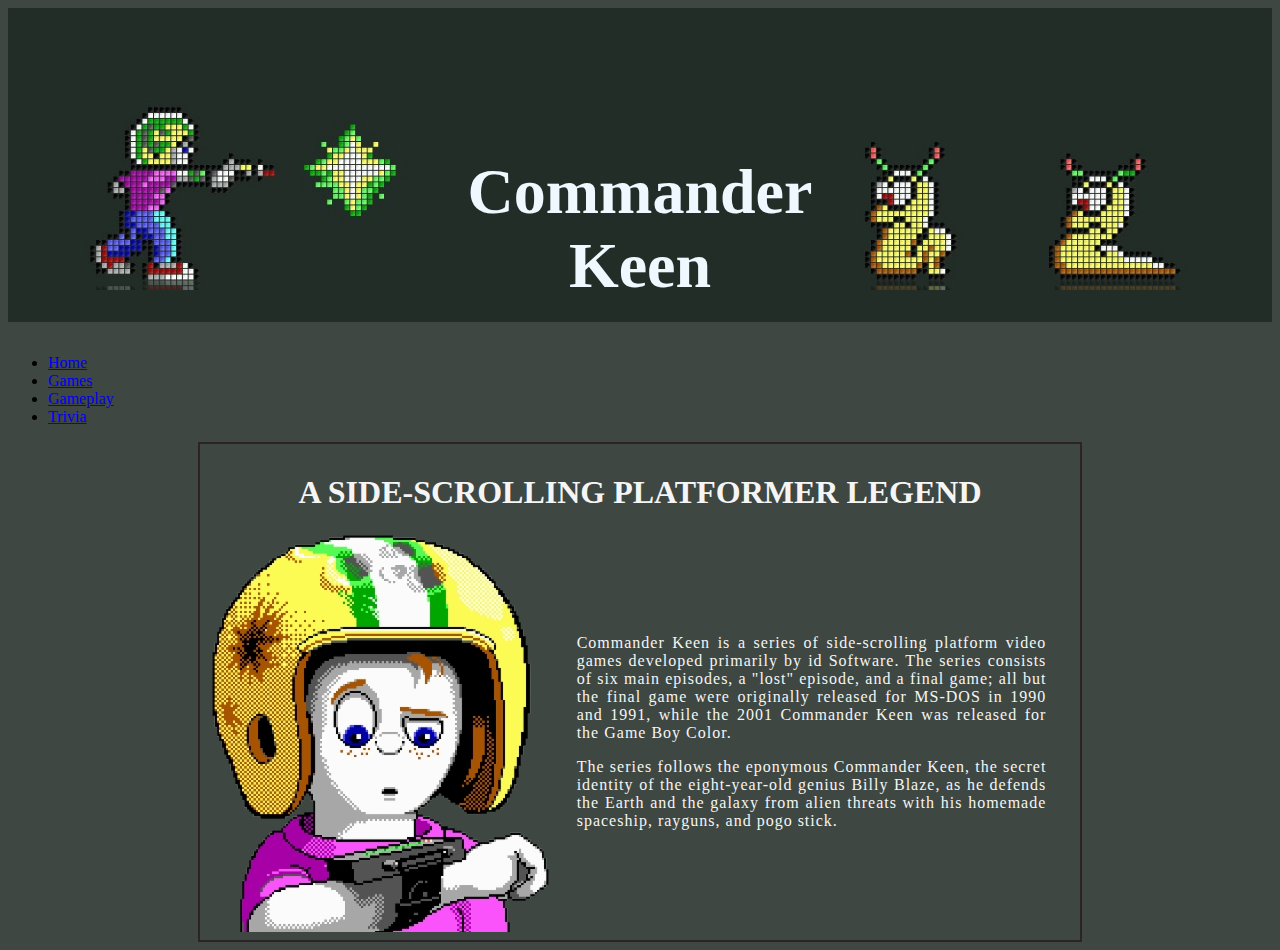
<file: index.html>
<!DOCTYPE html>

<html lang="en">
    <head>
        <link href="https://cdn.jsdelivr.net/npm/bootstrap@5.0.2/dist/css/bootstrap.min.css" rel="stylesheet" integrity="sha384-EVSTQN3/azprG1Anm3QDgpJLIm9Nao0Yz1ztcQTwFspd3yD65VohhpuuCOmLASjC" crossorigin="anonymous">
        <script src="https://cdn.jsdelivr.net/npm/bootstrap@5.0.2/dist/js/bootstrap.bundle.min.js" integrity="sha384-MrcW6ZMFYlzcLA8Nl+NtUVF0sA7MsXsP1UyJoMp4YLEuNSfAP+JcXn/tWtIaxVXM" crossorigin="anonymous"></script>
        <link href="styles.css" rel="stylesheet">
        <title>Commander Keen</title>
    </head>
    <body style="background-color: #3E4742;">

        <div class="header">
            <img class="header_img" src="keen_header.jpg";>
            <p><b>Commander<br>Keen</b></p>
        </div>

        <div class="container-fluid"></div>
            <ul class="nav nav-pills justify-content-center gap-2">
                <li class="nav-item">
                    <a class="nav-link badge fs-3 fw-bold bg-dark" href="index.html">Home</a>
                </li>
                <li class="nav-item">
                    <a class="nav-link badge fs-3 fw-bold bg-dark" href="games.html">Games</a>
                </li>
                <li class="nav-item">
                    <a class="nav-link badge fs-3 fw-bold bg-dark" href="gameplay.html">Gameplay</a>
                </li>
                <li class="nav-item">
                    <a class="nav-link badge fs-3 fw-bold bg-dark" href="trivia.html">Trivia</a>
                </li>
            </ul>            
        </div>


        <div class="text_box">
            <h1>A side-scrolling platformer legend</h1>
            <div class="container">
                <img class="text_img" src="keen_icon.png">
                
                <div>
                    <p class="p1">Commander Keen is a series of side-scrolling platform video games developed primarily by id Software. 
                        The series consists of six main episodes, a "lost" episode, and a final game;
                        all but the final game were originally released for MS-DOS in 1990 and 1991, while the 2001 Commander Keen was released for the Game Boy Color.
                    </p>
                                    
                    <p class="p1">The series follows the eponymous Commander Keen, the secret identity of the eight-year-old genius Billy Blaze,
                        as he defends the Earth and the galaxy from alien threats with his homemade spaceship, rayguns, and pogo stick. 
                    </p>
                </div>
            
            </div>
        </div>

    </body>


</html>
</file>
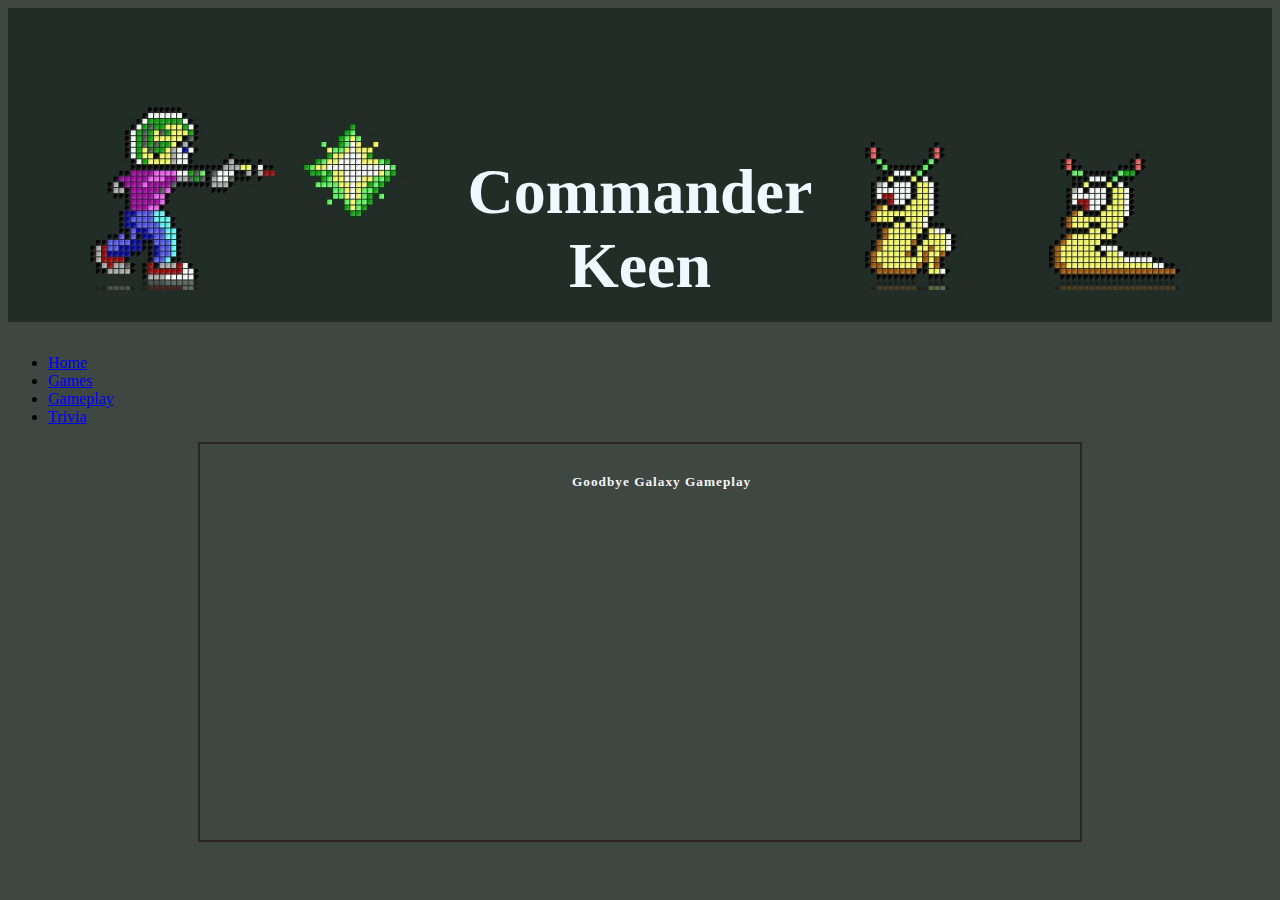
<file: gameplay.html>
<!DOCTYPE html>

<html lang="en">
    <head>
        <link href="https://cdn.jsdelivr.net/npm/bootstrap@5.0.2/dist/css/bootstrap.min.css" rel="stylesheet" integrity="sha384-EVSTQN3/azprG1Anm3QDgpJLIm9Nao0Yz1ztcQTwFspd3yD65VohhpuuCOmLASjC" crossorigin="anonymous">
        <script src="https://cdn.jsdelivr.net/npm/bootstrap@5.0.2/dist/js/bootstrap.bundle.min.js" integrity="sha384-MrcW6ZMFYlzcLA8Nl+NtUVF0sA7MsXsP1UyJoMp4YLEuNSfAP+JcXn/tWtIaxVXM" crossorigin="anonymous"></script>
        <link href="styles.css" rel="stylesheet">
        <title>Commander Keen</title>
    </head>
    <body style="background-color: #3E4742;">

        <div class="header">
            <img class="header_img" src="keen_header.jpg";>
            <p><b>Commander<br>Keen</b></p>
        </div>

        <div class="container-fluid"></div>
            <ul class="nav nav-pills justify-content-center gap-2">
                <li class="nav-item">
                    <a class="nav-link badge fs-3 fw-bold bg-dark" href="index.html">Home</a>
                </li>
                <li class="nav-item">
                    <a class="nav-link badge fs-3 fw-bold bg-dark" href="games.html">Games</a>
                </li>
                <li class="nav-item">
                    <a class="nav-link badge fs-3 fw-bold bg-dark" href="gameplay.html">Gameplay</a>
                </li>
                <li class="nav-item">
                    <a class="nav-link badge fs-3 fw-bold bg-dark" href="trivia.html">Trivia</a>
                </li>
            </ul>            
        </div>


        <div class="video_box">
            <h5 class="video_title">Goodbye Galaxy Gameplay</h5>
            <iframe width="560" height="315" src="https://www.youtube.com/embed/iKHUOKVzo0Q" title="YouTube video player" frameborder="0" allow="accelerometer; autoplay; clipboard-write; encrypted-media; gyroscope; picture-in-picture" allowfullscreen></iframe>
        </div>

    </body>


</html>
</file>
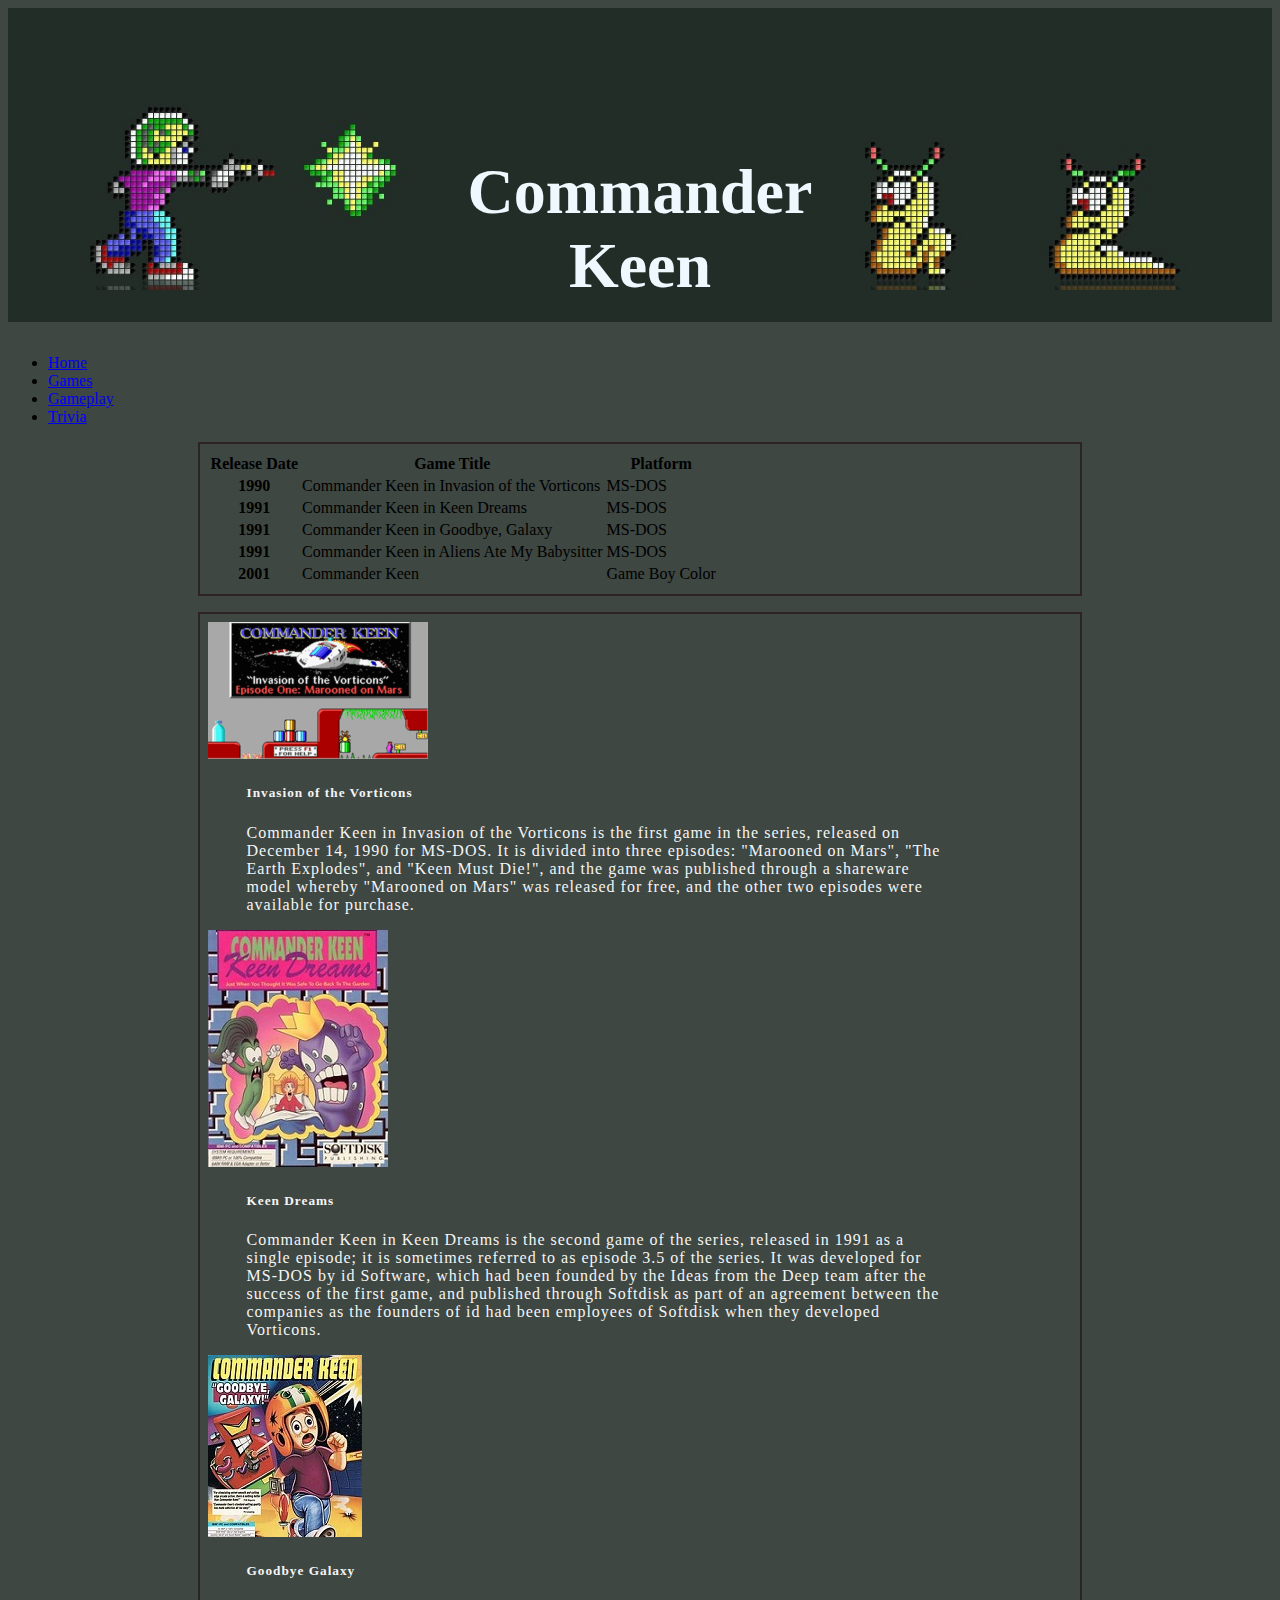
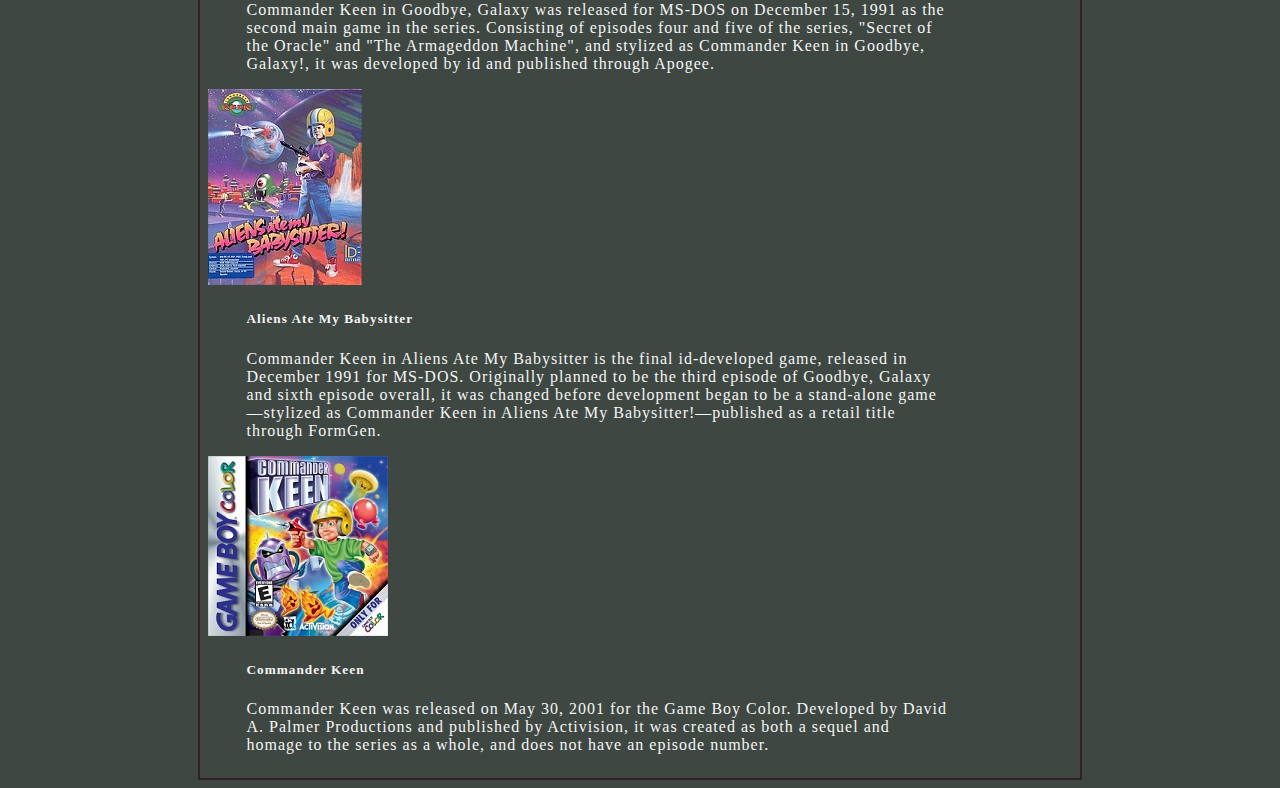
<file: games.html>
<!DOCTYPE html>

<html lang="en">
    <head>
        <link href="https://cdn.jsdelivr.net/npm/bootstrap@5.0.2/dist/css/bootstrap.min.css" rel="stylesheet" integrity="sha384-EVSTQN3/azprG1Anm3QDgpJLIm9Nao0Yz1ztcQTwFspd3yD65VohhpuuCOmLASjC" crossorigin="anonymous">
        <script src="https://cdn.jsdelivr.net/npm/bootstrap@5.0.2/dist/js/bootstrap.bundle.min.js" integrity="sha384-MrcW6ZMFYlzcLA8Nl+NtUVF0sA7MsXsP1UyJoMp4YLEuNSfAP+JcXn/tWtIaxVXM" crossorigin="anonymous"></script>
        <link href="styles.css" rel="stylesheet">
        <title>Commander Keen</title>
    </head>
    <body style="background-color: #3E4742;">

        <div class="header">
            <img class="header_img" src="keen_header.jpg";>
            <p><b>Commander<br>Keen</b></p>
        </div>

        <div class="container-fluid"></div>
            <ul class="nav nav-pills justify-content-center gap-2">
                <li class="nav-item">
                    <a class="nav-link badge fs-3 fw-bold bg-dark" href="index.html">Home</a>
                </li>
                <li class="nav-item">
                    <a class="nav-link badge fs-3 fw-bold bg-dark" href="games.html">Games</a>
                </li>
                <li class="nav-item">
                    <a class="nav-link badge fs-3 fw-bold bg-dark" href="gameplay.html">Gameplay</a>
                </li>
                <li class="nav-item">
                    <a class="nav-link badge fs-3 fw-bold bg-dark" href="trivia.html">Trivia</a>
                </li>
            </ul>            
        </div>


        <div class="text_box">
            <table class="table table-dark table-striped">
                <thead>
                    <tr>
                        <th scope="col">Release Date</th>
                        <th scope="col">Game Title</th>
                        <th scope="col">Platform</th>
                    </tr>
                  </thead>
                  <tbody>
                    <tr>
                        <th scope="row">1990</th>
                        <td>Commander Keen in Invasion of the Vorticons</td>
                        <td>MS-DOS</td>
                    </tr>
                    <tr>
                        <th scope="row">1991</th>
                        <td>Commander Keen in Keen Dreams</td>
                        <td>MS-DOS</td>
                    </tr>
                    <tr>
                        <th scope="row">1991</th>
                        <td>Commander Keen in Goodbye, Galaxy</td>
                        <td>MS-DOS</td>
                    </tr>
                    <tr>
                        <th scope="row">1991</th>
                        <td>Commander Keen in Aliens Ate My Babysitter</td>
                        <td>MS-DOS</td>
                    </tr>
                    <tr>
                        <th scope="row">2001</th>
                        <td>Commander Keen</td>
                        <td>Game Boy Color</td>
                    </tr>
                  </tbody>
            </table>


        </div>

        <div class="text_box">

            <div class="card mt-2 mb-3 mx-auto bg-transparent border-0" style="max-width: 90%;">
                <div class="row g-0">
                  <div class="col-md-4 mt-5">
                    <img src="Commander_Keen_Marooned_on_Mars_Title.png" class="img-fluid rounded float-end mb-3">

                    
                  </div>
                  <div class="col-md-8">
                    <div class="card-body">
                      <h5 class="game_title">Invasion of the Vorticons</h5>
                      <p class="p2">Commander Keen in Invasion of the Vorticons is the first game in the series, released on December 14, 1990 for MS-DOS. 
                          It is divided into three episodes: "Marooned on Mars", "The Earth Explodes", and "Keen Must Die!", and the game was published 
                          through a shareware model whereby "Marooned on Mars" was released for free, and the other two episodes were available for purchase.</p>
                    </div>
                  </div>
                </div>
              </div>

              <div class="card mt-2 mb-3 mx-auto bg-transparent border-0" style="max-width: 90%;">
                <div class="row g-0">
                  <div class="col-md-4 mt-3">
                    <img src="Keen_Dreams_Cover_art.jpg" class="img-fluid rounded float-end mb-3">
                
                  </div>
                  <div class="col-md-8">
                    <div class="card-body">
                      <h5 class="game_title">Keen Dreams</h5>
                      <p class="p2">Commander Keen in Keen Dreams is the second game of the series, released in 1991 as a single episode; 
                          it is sometimes referred to as episode 3.5 of the series. It was developed for MS-DOS by id Software, which had been 
                          founded by the Ideas from the Deep team after the success of the first game, and published through Softdisk as part 
                          of an agreement between the companies as the founders of id had been employees of Softdisk when they developed Vorticons.</p>
                    </div>
                  </div>
                </div>
              </div>

              <div class="card mt-2 mb-3 mx-auto bg-transparent border-0" style="max-width: 90%;">
                <div class="row g-0">
                  <div class="col-md-4 mt-3">
                    <img src="Commander_Keen_Galaxy.jpeg" class="img-fluid rounded float-end mb-3">
                
                  </div>
                  <div class="col-md-8">
                    <div class="card-body">
                      <h5 class="game_title">Goodbye Galaxy</h5>
                      <p class="p2">Commander Keen in Goodbye, Galaxy was released for MS-DOS on December 15, 1991 as the second main game in the series. 
                        Consisting of episodes four and five of the series, "Secret of the Oracle" and "The Armageddon Machine", and stylized as 
                        Commander Keen in Goodbye, Galaxy!, it was developed by id and published through Apogee.</p>
                    </div>
                  </div>
                </div>
              </div>

              <div class="card mt-2 mb-3 mx-auto bg-transparent border-0" style="max-width: 90%;">
                <div class="row g-0">
                  <div class="col-md-4 mt-3">
                    <img src="Commander_Keen_Aliens_Ate_My_Babysitter_cover.jpg" class="img-fluid rounded float-end mb-3">
                
                  </div>
                  <div class="col-md-8">
                    <div class="card-body">
                      <h5 class="game_title">Aliens Ate My Babysitter</h5>
                      <p class="p2">Commander Keen in Aliens Ate My Babysitter is the final id-developed game, released in December 1991 for MS-DOS. 
                        Originally planned to be the third episode of Goodbye, Galaxy and sixth episode overall, it was changed before development began 
                        to be a stand-alone game—stylized as Commander Keen in Aliens Ate My Babysitter!—published as a retail title through FormGen.</p>
                    </div>
                  </div>
                </div>
              </div>

              <div class="card mt-2 mb-3 mx-auto bg-transparent border-0" style="max-width: 90%;">
                <div class="row g-0">
                  <div class="col-md-4 mt-3">
                    <img src="Commander_Keen_2001_Game_Boy_Color_box_art.jpg" class="img-fluid rounded float-end mb-3">
                
                  </div>
                  <div class="col-md-8">
                    <div class="card-body">
                      <h5 class="game_title">Commander Keen</h5>
                      <p class="p2">Commander Keen was released on May 30, 2001 for the Game Boy Color. Developed by David A. 
                        Palmer Productions and published by Activision, it was created as both a sequel and homage to the series 
                        as a whole, and does not have an episode number.</p>
                    </div>
                  </div>
                </div>
              </div>

        </div>

    </body>


</html>
</file>
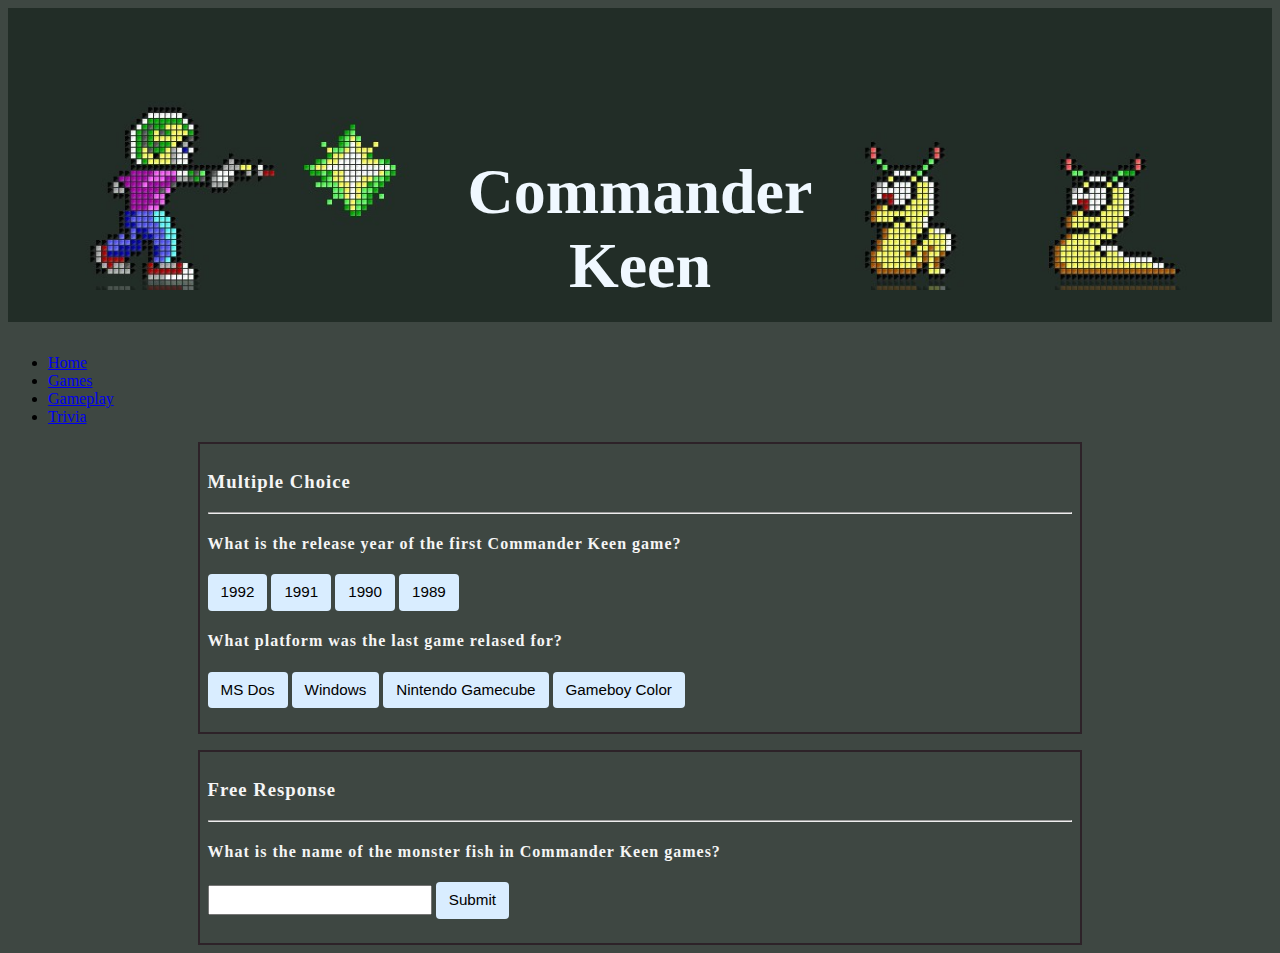
<file: trivia.html>
<!DOCTYPE html>

<html lang="en">
    <head>
        <link href="https://cdn.jsdelivr.net/npm/bootstrap@5.0.2/dist/css/bootstrap.min.css" rel="stylesheet" integrity="sha384-EVSTQN3/azprG1Anm3QDgpJLIm9Nao0Yz1ztcQTwFspd3yD65VohhpuuCOmLASjC" crossorigin="anonymous">
        <script src="https://cdn.jsdelivr.net/npm/bootstrap@5.0.2/dist/js/bootstrap.bundle.min.js" integrity="sha384-MrcW6ZMFYlzcLA8Nl+NtUVF0sA7MsXsP1UyJoMp4YLEuNSfAP+JcXn/tWtIaxVXM" crossorigin="anonymous"></script>
        <link href="styles.css" rel="stylesheet">
        <title>Commander Keen</title>
        <script src="trivia.js"></script>
    </head>
    <body style="background-color: #3E4742;">

        <div class="header">
            <img class="header_img" src="keen_header.jpg";>
            <p><b>Commander<br>Keen</b></p>
        </div>

        <div class="container-fluid"></div>
            <ul class="nav nav-pills justify-content-center gap-2">
                <li class="nav-item">
                    <a class="nav-link badge fs-3 fw-bold bg-dark" href="index.html">Home</a>
                </li>
                <li class="nav-item">
                    <a class="nav-link badge fs-3 fw-bold bg-dark" href="games.html">Games</a>
                </li>
                <li class="nav-item">
                    <a class="nav-link badge fs-3 fw-bold bg-dark" href="gameplay.html">Gameplay</a>
                </li>
                <li class="nav-item">
                    <a class="nav-link badge fs-3 fw-bold bg-dark" href="trivia.html">Trivia</a>
                </li>
            </ul>            
        </div>


        <div class="text_box">    
            <h3 class="p3">Multiple Choice </h3>
            <hr>
                <div>
                    <h4 class="p3">What is the release year of the first Commander Keen game?</h4>
    
                    <button class="incorrect" onclick="check_multp_answer(event)">1992</button>
                    <button class="incorrect" onclick="check_multp_answer(event)">1991</button>
                    <button class="correct" onclick="check_multp_answer(event)">1990</button>
                    <button class="incorrect" onclick="check_multp_answer(event)">1989</button>
                    <p class="p3" id="result"></p>
                </div>
    
                <div>
                    <h4 class="p3">What platform was the last game relased for?</h4>
                    <button class="incorrect" onclick="check_multp_answer(event)">MS Dos</button>
                    <button class="incorrect" onclick="check_multp_answer(event)">Windows</button>
                    <button class="incorrect" onclick="check_multp_answer(event)">Nintendo Gamecube</button>
                    <button class="correct" onclick="check_multp_answer(event)">Gameboy Color</button>
    
                    <p class="p3" id="result"></p>
                </div>
                    
    
        </div>
    
        <div class="text_box">        
            <h3 class="p3">Free Response</h3>
            <hr>

                <h4 class="p3">What is the name of the monster fish in Commander Keen games?</h4>
                <input type="text" id="free_answer">
                <input type="submit" id="free_button" value="Submit">
    
                <p id="result"></p>            

        </div>

    </body>


</html>
</file>
<file: styles.css>
.header {
    position: relative;
    text-align: center;
    background-color: #222D27;
    margin-bottom: 2rem;
    padding: 2rem 1rem;
}

.header_img {
    display: block;
    margin-left: auto;
    margin-right: auto;
    max-width: 100%;
    height: auto;
}
  
.header p {
    position: absolute;
    top: 50%;
    left: 50%;
    transform: translate(-50%, -50%);
    color: aliceblue;
    font-size:5vw;
}

.text_box {
    margin-left: 15%;
    margin-right: 15%;
    border: 2px solid #2D2228;
    margin-top: 16px;
    padding: 8px;
}

h1 {
    text-align: center;
    text-transform: uppercase;
    color: whitesmoke;
}

.p1 {
    margin-left: 5%;
    margin-right: 5%;
    text-align: justify;
    letter-spacing: 1px;
    color: whitesmoke;
}

.container {
    display: flex;
    align-items: center;
    justify-content: center;
}

.text_img{
    max-width: 40%;
    height: auto;
    flex-basis: 40%;
}

.game_title {
    margin-left: 5%;
    text-align: left;
    letter-spacing: 1px;
    color: whitesmoke;
}

.p2 {
    margin-left: 5%;
    margin-right: 5%;
    text-align: left;
    letter-spacing: 1px;
    color: whitesmoke;
}

.p3 {
    margin-right: 5%;
    text-align: left;
    letter-spacing: 1px;
    color: whitesmoke;
}

.video_box {
    margin-left: 15%;
    margin-right: 15%;
    border: 2px solid #2D2228;
    margin-top: 16px;
    padding: 8px;
    display: block;
    text-align: center;
}

.video_title {
    margin-left: 5%;
    text-align: center;
    letter-spacing: 1px;
    color: whitesmoke;
}


.section {
    padding: 0.5rem 2rem 1rem 2rem;
}

.section:hover {
    background-color: #f5f5f5;
    transition: color 2s ease-in-out, background-color 0.15s ease-in-out;
}

button,
input[type="submit"] {
    background-color: #d9edff;
    border: 1px solid transparent;
    border-radius: 0.25rem;
    font-size: 0.95rem;
    font-weight: 400;
    line-height: 1.5;
    padding: 0.375rem 0.75rem;
    text-align: center;
    transition: color 0.15s ease-in-out, background-color 0.15s ease-in-out, border-color 0.15s ease-in-out, box-shadow 0.15s ease-in-out;
    vertical-align: middle;
}

input[type="text"] {
    line-height: 1.8;
    width: 25%;
}

input[type="text"]:hover {
    background-color: #f5f5f5;
    transition: color 2s ease-in-out, background-color 0.15s ease-in-out;
}

button:hover {
    background-color: #b5c04f;
    transition: color 2s ease-in-out, background-color 0.15s ease-in-out;
}
</file>
